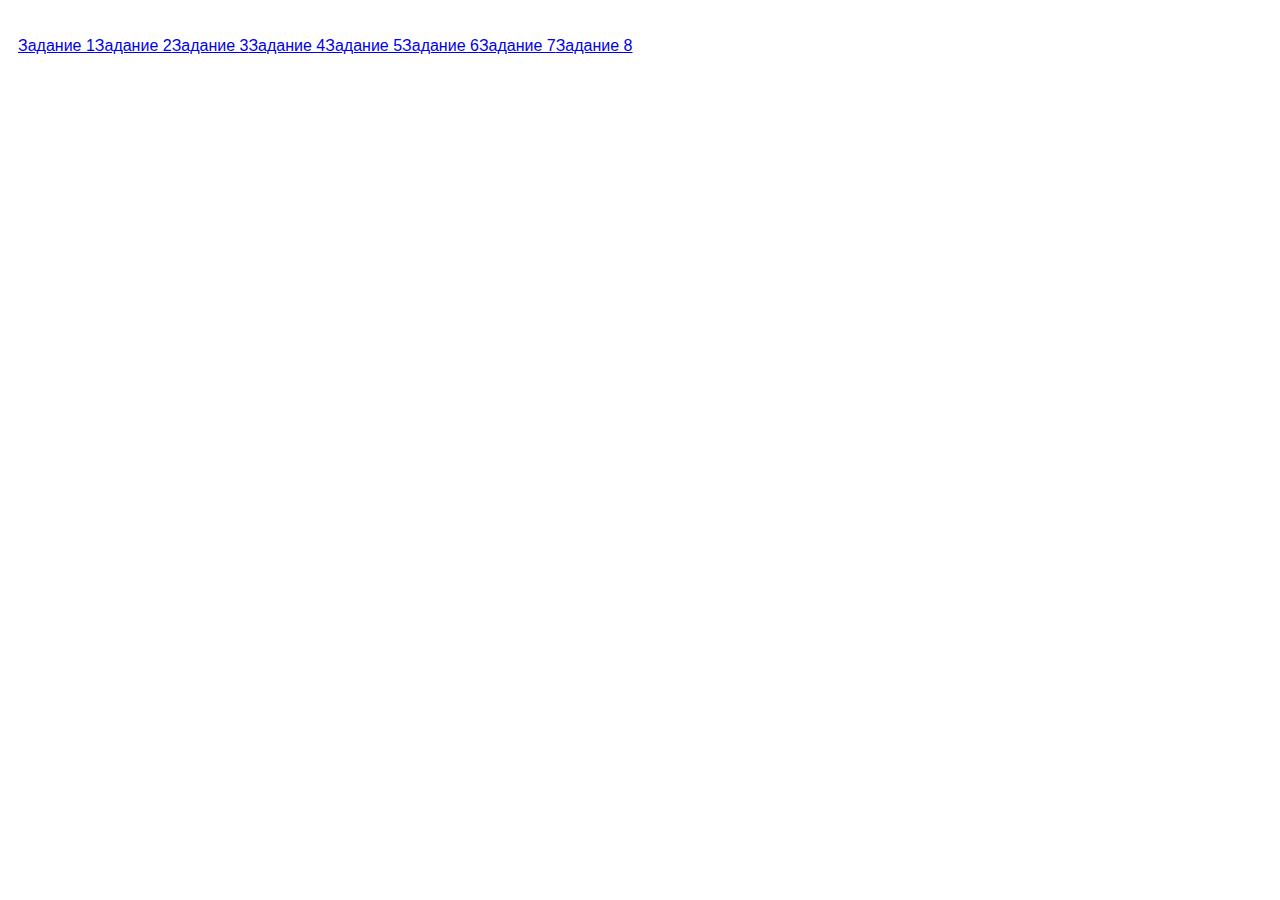
<file: index.html>
<!DOCTYPE html>
<html lang="ru">
  <head>
    <meta charset="UTF-8" />
    <meta http-equiv="X-UA-Compatible" content="IE=edge" />
    <meta name="viewport" content="width=device-width, initial-scale=1.0" />
    <title>Страница навигации</title>
    <style>
      body {
        font-family: -apple-system, BlinkMacSystemFont, 'Segoe UI', Roboto,
          Oxygen, Ubuntu, Cantarell, 'Open Sans', 'Helvetica Neue', sans-serif;
        background-color: #fff;
        color: #424242;
        line-height: 1.5;
      }
    </style>
    <link rel="stylesheet" href="css/style.css">
  </head>
  <body>
    <ul>
      <li><a href="task-01.html">Задание 1</a></li>
      <li><a href="task-02.html">Задание 2</a></li>
      <li><a href="task-03.html">Задание 3</a></li>
      <li><a href="task-04.html">Задание 4</a></li>
      <li><a href="task-05.html">Задание 5</a></li>
      <li><a href="task-06.html">Задание 6</a></li>
      <li><a href="task-07.html">Задание 7</a></li>
      <li><a href="task-08.html">Задание 8</a></li>
    </ul>
  </body>
</html>
</file>
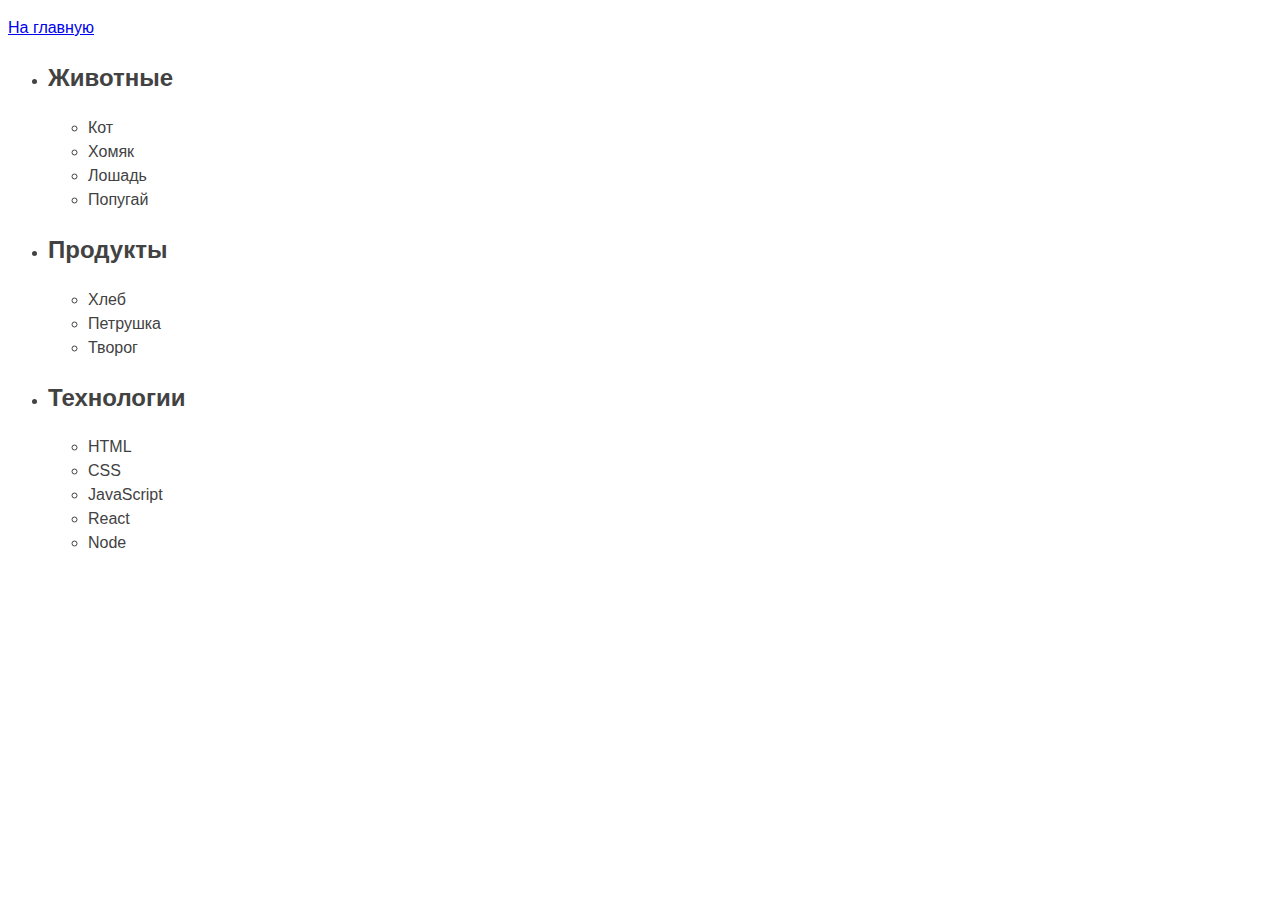
<file: task-01.html>
<!DOCTYPE html>
    <html lang="ru">

    <head>
        <meta charset="UTF-8" />
        <meta http-equiv="X-UA-Compatible" content="IE=edge" />
        <meta name="viewport" content="width=device-width, initial-scale=1.0" />
        <title>Задание 1</title>
        <style>
            body {
                font-family: -apple-system, BlinkMacSystemFont, 'Segoe UI', Roboto,
                    Oxygen, Ubuntu, Cantarell, 'Open Sans', 'Helvetica Neue', sans-serif;
                background-color: #fff;
                color: #424242;
                line-height: 1.5;
            }
        </style>
    </head>

    <body>
        <p><a href="index.html">На главную</a></p>
        
        <ul id="categories">
            <li class="item">
                <h2>Животные</h2>
        
                <ul>
                    <li>Кот</li>
                    <li>Хомяк</li>
                    <li>Лошадь</li>
                    <li>Попугай</li>
                </ul>
        
            </li>
            <li class="item">
                <h2>Продукты</h2>
        
                <ul>
                    <li>Хлеб</li>
                    <li>Петрушка</li>
                    <li>Творог</li>
                </ul>
        
            </li>
            <li class="item">
                <h2>Технологии</h2>
        
                <ul>
                    <li>HTML</li>
                    <li>CSS</li>
                    <li>JavaScript</li>
                    <li>React</li>
                    <li>Node</li>
                </ul>
        
            </li>
        </ul>

        <script src="js/task-01.js" type="module"></script>
    </body>

</html>
</file>
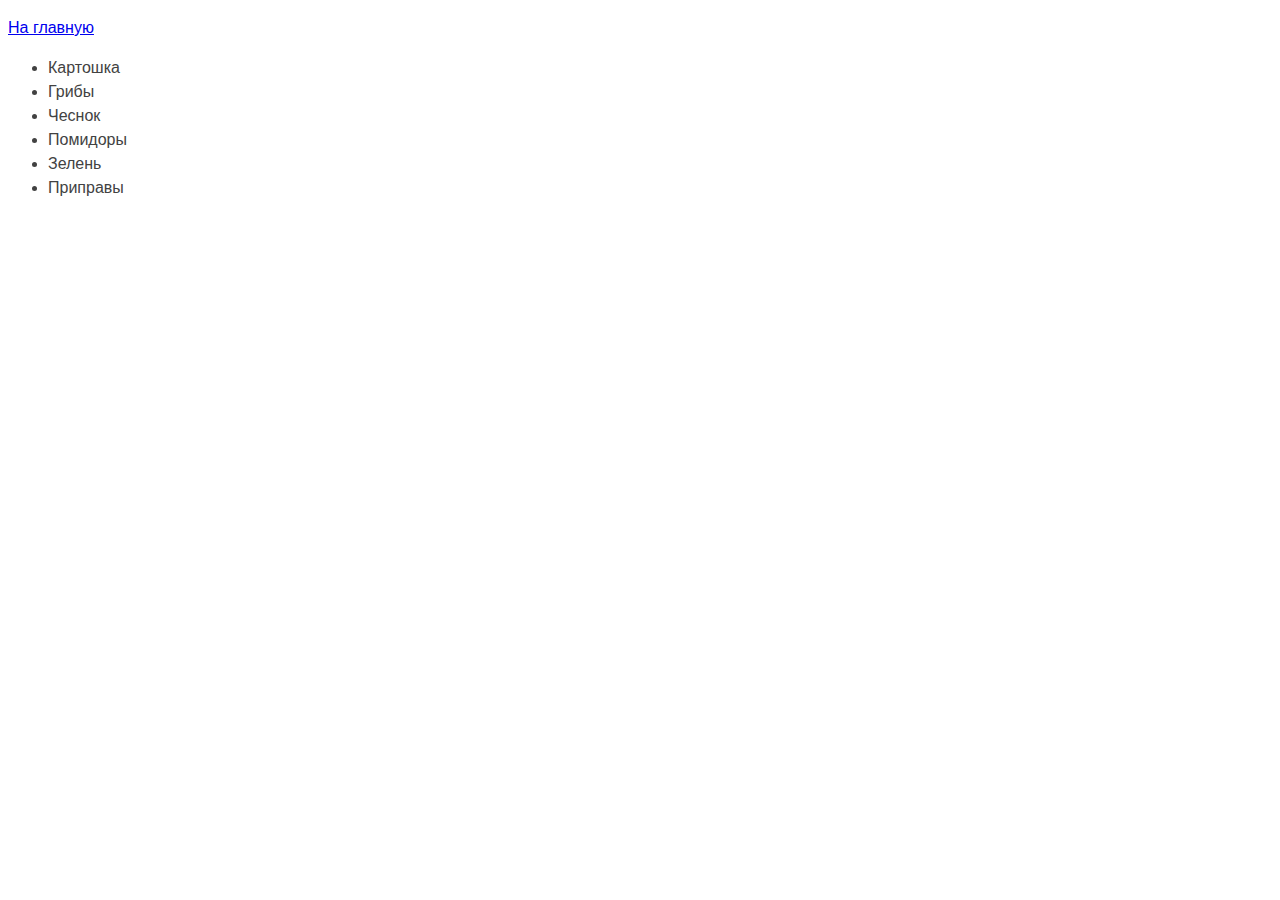
<file: task-02.html>
<!DOCTYPE html>
<html lang="ru">

<head>
    <meta charset="UTF-8" />
    <meta http-equiv="X-UA-Compatible" content="IE=edge" />
    <meta name="viewport" content="width=device-width, initial-scale=1.0" />
    <title>Задание 2</title>
    <style>
        body {
            font-family: -apple-system, BlinkMacSystemFont, 'Segoe UI', Roboto,
                Oxygen, Ubuntu, Cantarell, 'Open Sans', 'Helvetica Neue', sans-serif;
            background-color: #fff;
            color: #424242;
            line-height: 1.5;
        }
    </style>
</head>

<body>
    <p><a href="index.html">На главную</a></p>
    <ul class="ingredients"></ul>
    <script src="js/task-02.js" type="module"></script>
</body>

</html>
</file>
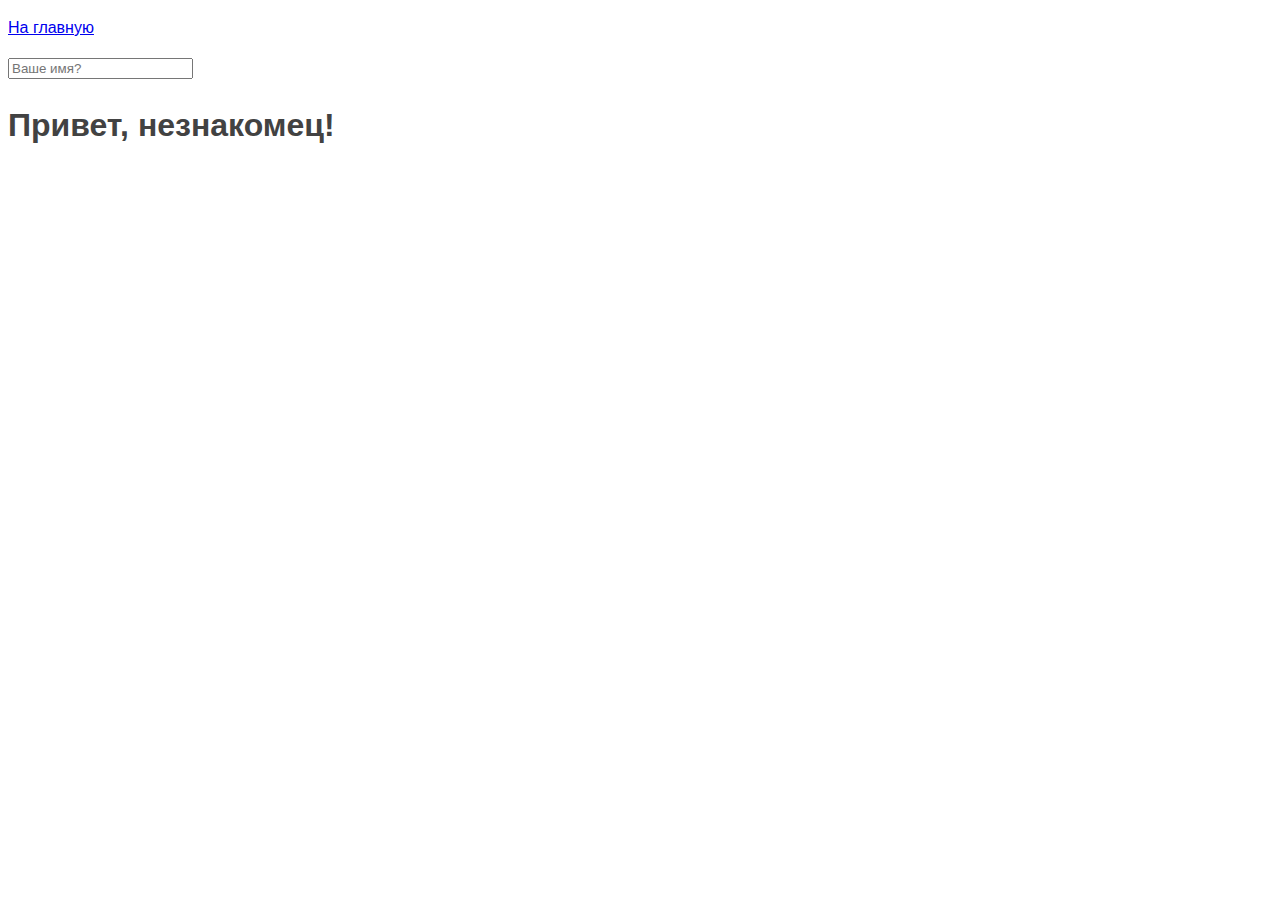
<file: task-05.html>
<!DOCTYPE html>
<html lang="ru">

<head>
    <meta charset="UTF-8" />
    <meta http-equiv="X-UA-Compatible" content="IE=edge" />
    <meta name="viewport" content="width=device-width, initial-scale=1.0" />
    <title>Задание 5</title>
    <style>
        body {
            font-family: -apple-system, BlinkMacSystemFont, 'Segoe UI', Roboto,
                Oxygen, Ubuntu, Cantarell, 'Open Sans', 'Helvetica Neue', sans-serif;
            background-color: #fff;
            color: #424242;
            line-height: 1.5;
        }
    </style>
</head>

<body>
    <p><a href="index.html">На главную</a></p>
    <input type="text" placeholder="Ваше имя?" id="name-input" />
    <h1>Привет, <span id="name-output">незнакомец</span>!</h1>
    <script src="js/task-05.js" type="module"></script>
</body>

</html>
</file>
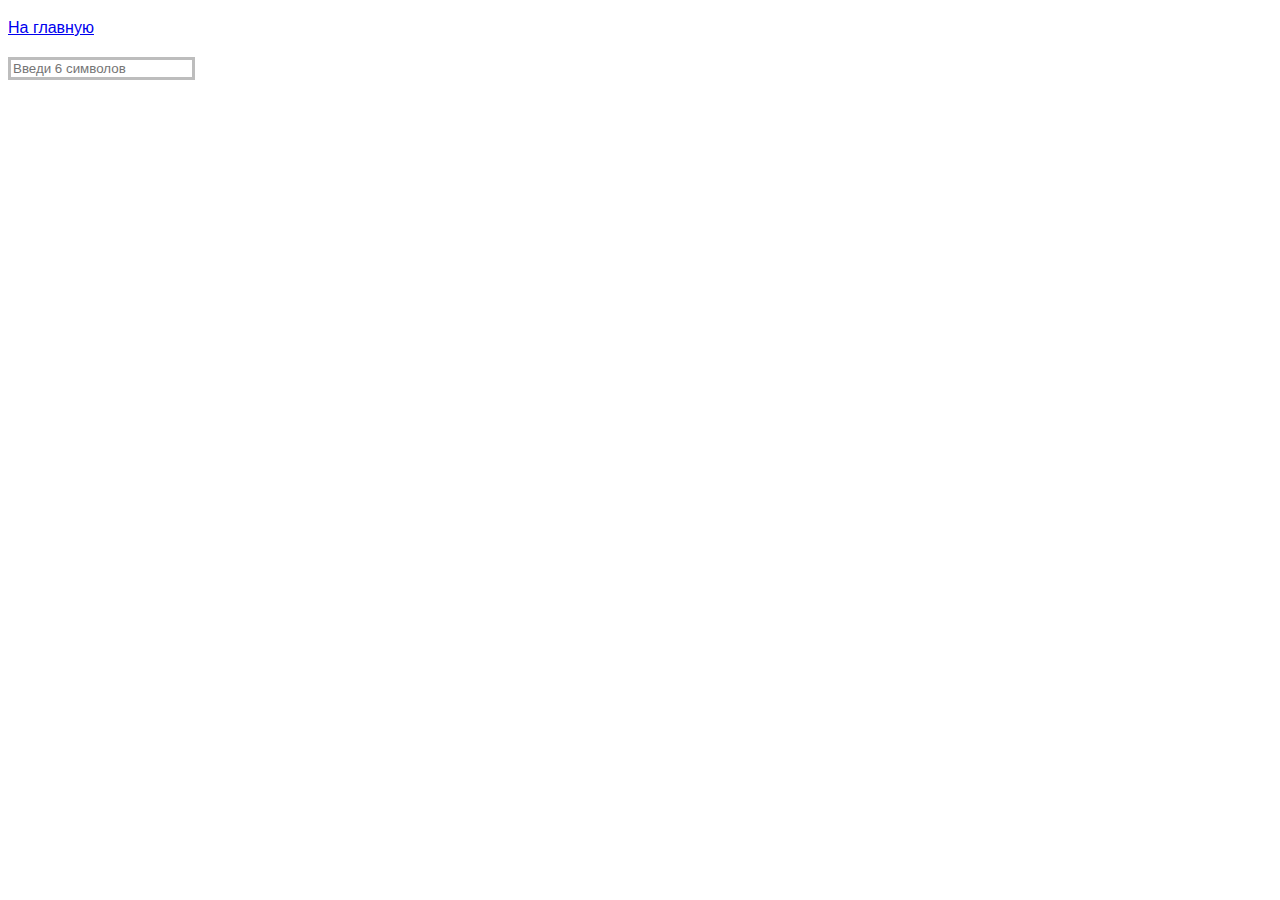
<file: task-06.html>
<!DOCTYPE html>
<html lang="ru">

<head>
    <meta charset="UTF-8" />
    <meta http-equiv="X-UA-Compatible" content="IE=edge" />
    <meta name="viewport" content="width=device-width, initial-scale=1.0" />
    <title>Задание 6</title>
    <style>
        body {
            font-family: -apple-system, BlinkMacSystemFont, 'Segoe UI', Roboto,
                Oxygen, Ubuntu, Cantarell, 'Open Sans', 'Helvetica Neue', sans-serif;
            background-color: #fff;
            color: #424242;
            line-height: 1.5;
        }
    </style>
    <link rel="stylesheet" href="css/style.css">
</head>

<body>
    <p><a href="index.html">На главную</a></p>
    <input type="text" id="validation-input" data-length="6" placeholder="Введи 6 символов" />
    <script src="js/task-06.js" type="module"></script>
</body>

</html>
</file>
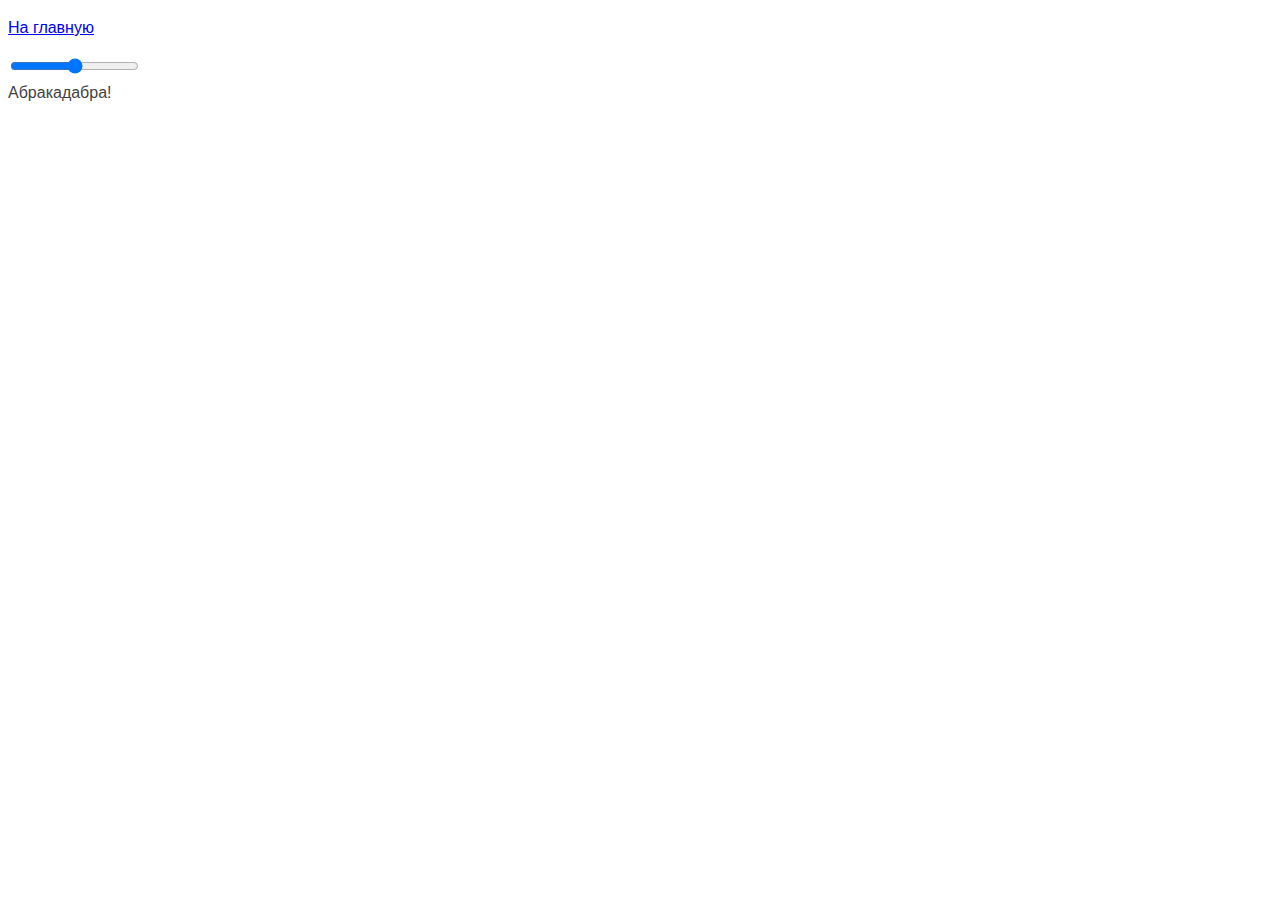
<file: task-07.html>
<!DOCTYPE html>
<html lang="ru">

<head>
    <meta charset="UTF-8" />
    <meta http-equiv="X-UA-Compatible" content="IE=edge" />
    <meta name="viewport" content="width=device-width, initial-scale=1.0" />
    <title>Задание 7</title>
    <style>
        body {
            font-family: -apple-system, BlinkMacSystemFont, 'Segoe UI', Roboto,
                Oxygen, Ubuntu, Cantarell, 'Open Sans', 'Helvetica Neue', sans-serif;
            background-color: #fff;
            color: #424242;
            line-height: 1.5;
        }
    </style>
</head>

<body>
    <p><a href="index.html">На главную</a></p>
    <input id="font-size-control" type="range" />
    <br />
    <span id="text">Абракадабра!</span>
    <script src="js/task-07.js" type="module"></script>
</body>

</html>
</file>
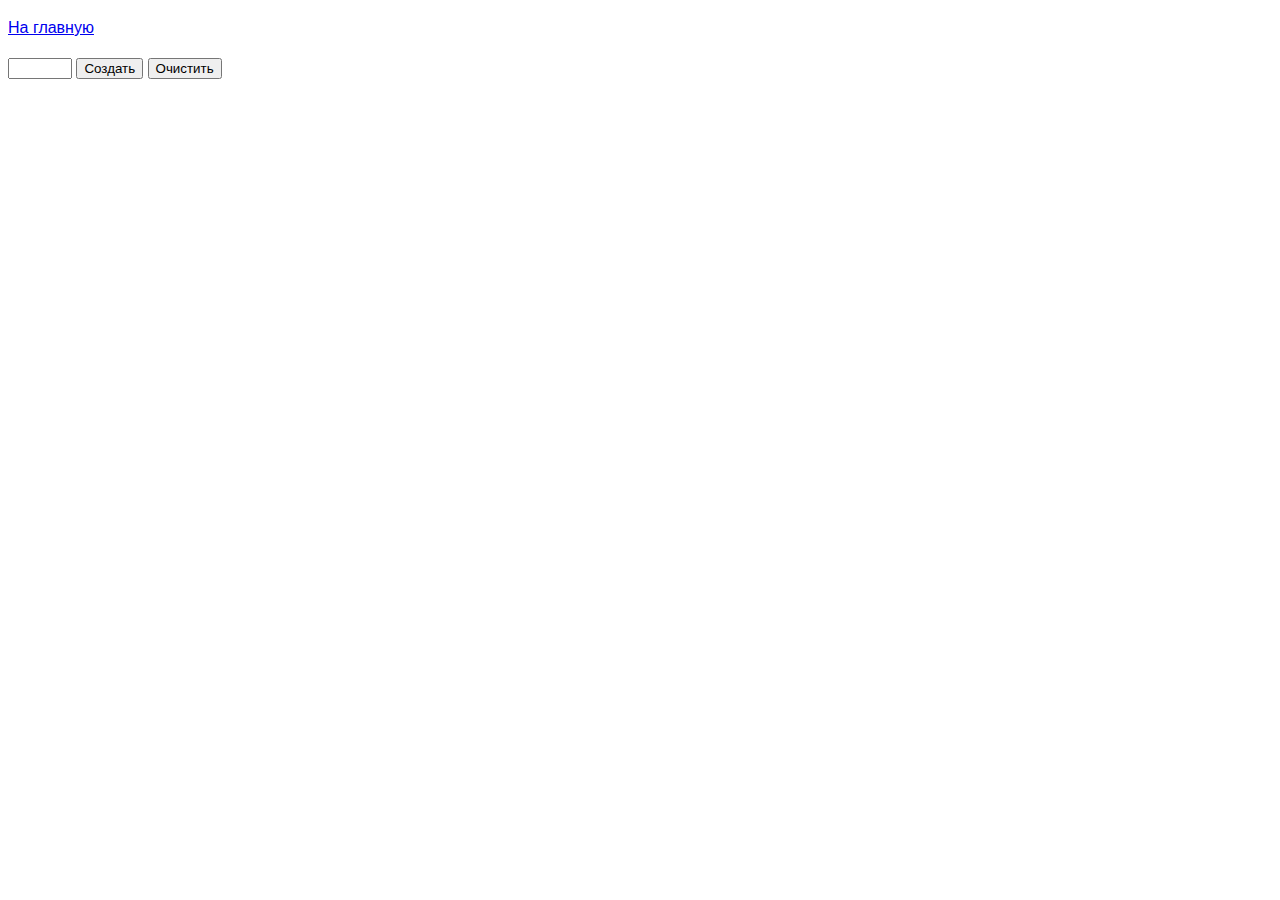
<file: task-08.html>
<!DOCTYPE html>
<html lang="ru">

<head>
    <meta charset="UTF-8" />
    <meta http-equiv="X-UA-Compatible" content="IE=edge" />
    <meta name="viewport" content="width=device-width, initial-scale=1.0" />
    <title>Задание 8</title>
    <style>
        body {
            font-family: -apple-system, BlinkMacSystemFont, 'Segoe UI', Roboto,
                Oxygen, Ubuntu, Cantarell, 'Open Sans', 'Helvetica Neue', sans-serif;
            line-height: 1.5;
        }
    </style>
</head>

<body>
    <p><a href="index.html">На главную</a></p>
    <div id="controls">
        <input type="number" min="0" max="100" step="1" />
        <button type="button" data-action="render">Создать</button>
        <button type="button" data-action="destroy">Очистить</button>
        </div>
    <div id="boxes"></div>
    <script src="js/task-08.js" type="module"></script>
</body>

</html>
</file>
<file: css/style.css>
ul {
  list-style: none;
  color: brown;
  padding: 10px;
  display: inline-flex;
}
img {
  display: block;
  width: 100%;
  height: 100%;
}
.item {
  width: 200px;
  height: 200px;
  margin: 10px;
  overflow: auto;
}

/* Завдання 6 */
#validation-input {
  border: 3px solid #bdbdbd;
}

#validation-input.valid {
  border-color: #4caf50;
}

#validation-input.invalid {
  border-color: #f44336;
}
</file>
